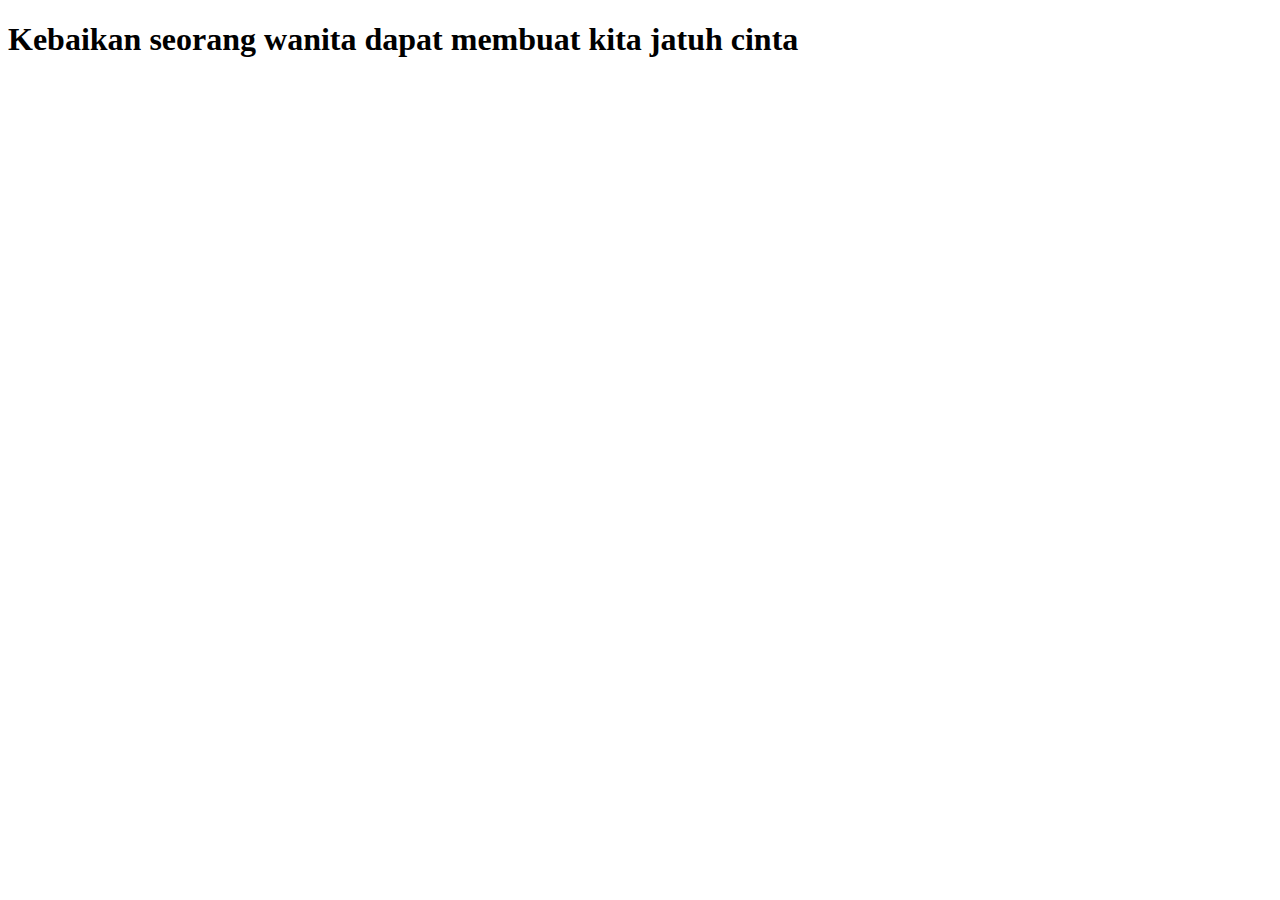
<file: index.html>
<!DOCTYPE html>
<html lang="en">
<head>
    <title>Sebuah kata</title>
</head>
<body>
    <h1>Kebaikan seorang wanita dapat membuat kita jatuh cinta</h1>
    <script>
        alert('HI THERE');
    </script>
    
</body>
</html>
</file>
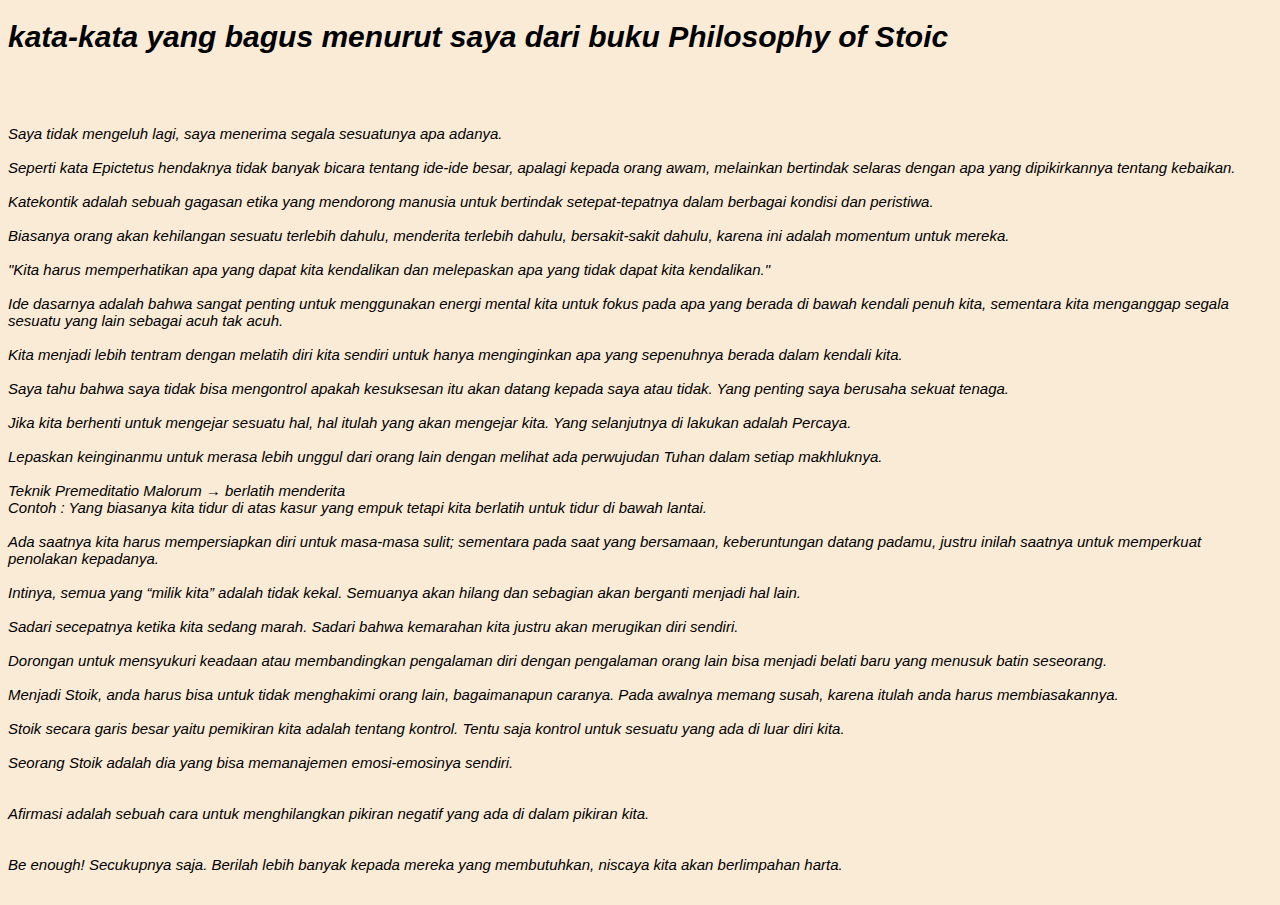
<file: belajar.html>
<!DOCTYPE html>
<html lang="ind">
<head>     
    <title>belajar</title>
    <link rel="stylesheet" href="style.css">
</head>

<body>
<p> <h1> kata-kata yang bagus menurut saya dari buku Philosophy of Stoic</h1>
     <br>
     <br>
     <br>
    Saya tidak mengeluh lagi, saya menerima segala sesuatunya apa adanya.
    <br>
    <br>
     Seperti kata Epictetus hendaknya tidak banyak bicara tentang ide-ide besar, apalagi kepada orang awam, melainkan bertindak selaras dengan apa yang dipikirkannya tentang kebaikan.
<br>
<br>
 Katekontik adalah sebuah gagasan etika yang mendorong manusia untuk bertindak setepat-tepatnya dalam berbagai kondisi dan peristiwa.
<br>
<br>
 Biasanya orang akan kehilangan sesuatu terlebih dahulu, menderita terlebih dahulu, bersakit-sakit dahulu, karena ini adalah momentum untuk mereka.
<br>
<br>
 "Kita harus memperhatikan apa yang dapat kita kendalikan dan melepaskan apa yang tidak dapat kita kendalikan."
<br>
<br>
 Ide dasarnya adalah bahwa sangat penting untuk menggunakan energi mental kita untuk fokus pada apa yang berada di bawah kendali penuh kita, sementara kita menganggap segala sesuatu yang lain sebagai acuh tak acuh.
<br>
<br>
 Kita menjadi lebih tentram dengan melatih diri kita sendiri untuk hanya menginginkan apa yang sepenuhnya berada dalam kendali kita.
<br> 
<br>
 Saya tahu bahwa saya tidak bisa mengontrol apakah kesuksesan itu akan datang kepada saya atau tidak. Yang penting saya berusaha sekuat tenaga.
<br>
<br>
 Jika kita berhenti untuk mengejar sesuatu hal, hal itulah yang akan mengejar kita. Yang selanjutnya di lakukan adalah Percaya.
<br>
<br>
 Lepaskan keinginanmu untuk merasa lebih unggul dari orang lain dengan melihat ada perwujudan Tuhan dalam setiap makhluknya.
<br>
<br> 
Teknik Premeditatio Malorum → berlatih menderita 
<br>
Contoh : Yang biasanya kita tidur di atas kasur yang empuk tetapi kita berlatih untuk tidur di bawah lantai. 
<br>
<br>
 Ada saatnya kita harus mempersiapkan diri untuk masa-masa sulit; sementara pada saat yang bersamaan, keberuntungan datang padamu, justru inilah saatnya untuk memperkuat penolakan kepadanya.
<br> 
<br>
 Intinya, semua yang “milik kita” adalah tidak kekal. Semuanya akan hilang dan sebagian akan berganti menjadi hal lain.
<br>
<br>
 Sadari secepatnya ketika kita sedang marah. Sadari bahwa kemarahan kita justru akan merugikan diri sendiri.
<br> 
<br>
Dorongan untuk mensyukuri keadaan atau membandingkan pengalaman diri dengan pengalaman orang lain bisa menjadi belati baru yang menusuk batin seseorang.
<br> 
<br>
 Menjadi Stoik, anda harus bisa untuk tidak menghakimi orang lain, bagaimanapun caranya. Pada awalnya memang susah, karena itulah anda harus membiasakannya.
<br> 
<br>
Stoik secara garis besar yaitu pemikiran kita adalah tentang kontrol. Tentu saja kontrol untuk sesuatu yang ada di luar diri kita.
<br>
<br> 
 Seorang Stoik adalah dia yang bisa memanajemen emosi-emosinya sendiri.
<br>
<br>
<br>
Afirmasi adalah sebuah cara untuk menghilangkan pikiran negatif yang ada di dalam pikiran kita.
<br>
<br>
<br>
 Be enough! Secukupnya saja. Berilah lebih banyak kepada mereka yang membutuhkan, niscaya kita akan berlimpahan harta.
<br>
<br>
</p>
</body>

</html>
</file>
<file: style.css>
body {
    background-color: antiquewhite;
    font-style: italic;
    font-family: 'Lucida Sans', 'Lucida Sans Regular', 'Lucida Grande', 'Lucida Sans Unicode', Geneva, Verdana, sans-serif;
    font-size: 15px;
}
</file>
